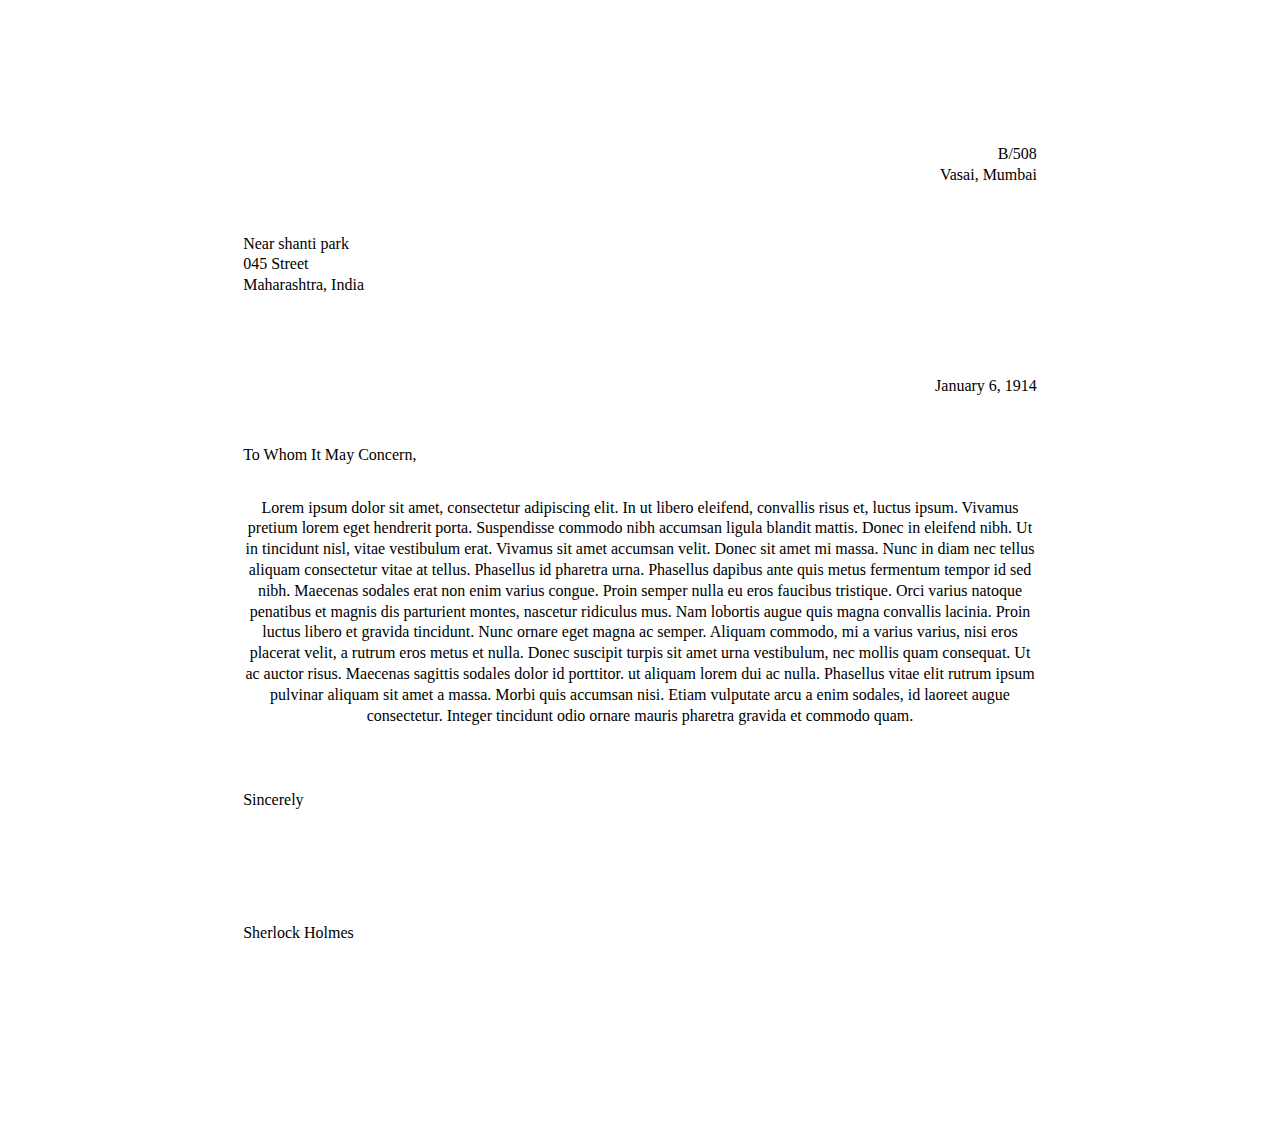
<file: 2/letter-template/letter.html>
<!DOCTYPE html>
<html lang="en-US">
  <head>
    <meta charset="UTF-8" />
    <title>externalStyle.html</title>
    <link rel="stylesheet" type="text/css" href="letter.css" />
  </head>

  <body>
    <div class="page" data-size="A4">
      <p class="address">
        B/508<br />
        Vasai, Mumbai
      </p>
      <p class="insideaddress">
        Near shanti park<br />
        045 Street <br />
        Maharashtra, India
      </p>
      <p class="date">January 6, 1914</p>
      <p class="greetings">To Whom It May Concern,</p>
      <p class="letter">
        Lorem ipsum dolor sit amet, consectetur adipiscing elit. In ut libero
        eleifend, convallis risus et, luctus ipsum. Vivamus pretium lorem eget
        hendrerit porta. Suspendisse commodo nibh accumsan ligula blandit
        mattis. Donec in eleifend nibh. Ut in tincidunt nisl, vitae vestibulum
        erat. Vivamus sit amet accumsan velit. Donec sit amet mi massa. Nunc in
        diam nec tellus aliquam consectetur vitae at tellus. Phasellus id
        pharetra urna. Phasellus dapibus ante quis metus fermentum tempor id sed
        nibh. Maecenas sodales erat non enim varius congue. Proin semper nulla
        eu eros faucibus tristique. Orci varius natoque penatibus et magnis dis
        parturient montes, nascetur ridiculus mus. Nam lobortis augue quis magna
        convallis lacinia. Proin luctus libero et gravida tincidunt. Nunc ornare
        eget magna ac semper. Aliquam commodo, mi a varius varius, nisi eros
        placerat velit, a rutrum eros metus et nulla. Donec suscipit turpis sit
        amet urna vestibulum, nec mollis quam consequat. Ut ac auctor risus.
        Maecenas sagittis sodales dolor id porttitor. ut aliquam lorem dui ac
        nulla. Phasellus vitae elit rutrum ipsum pulvinar aliquam sit amet a
        massa. Morbi quis accumsan nisi. Etiam vulputate arcu a enim sodales, id
        laoreet augue consectetur. Integer tincidunt odio ornare mauris pharetra
        gravida et commodo quam.
      </p>
      <p class="closing">Sincerely</p>
      <p class="name">Sherlock Holmes</p>
    </div>
  </body>
</html>
</file>
<file: 2/letter-template/letter.css>
body {
  background: rgb(255,255,255);

}
.page {
  background: white;
  display: block;
  margin: 0 auto;

}
.page[data-size="A4"]{
  width: 21cm;
  height: 29.7cm;
}
p {
  font: 12pt Georgia, "Times New Roman", Times, serif;
  line-height: 1.3;
}
p.address {
  color: black;
  text-align: right;
  padding-top: 8em;
}
p.insideaddress {
  color: black;
  text-align: left;
  padding-top: 2em;
}
p.date {
  color: black;
  text-align: right;
    padding-top: 4em;
}
p.greetings {
  color: black;
  text-align: left;
    padding-top: 2em;
}
p.letter {
  color: black;
  text-align: center;
    padding-top: 1em;
}
p.closing{
  color: black;
  text-align: left;
    padding-top: 3em;
}
p.name{
  color: black;
  text-align: left;
   padding-top: 6em;
}

@media print {
  body {
    width: 21cm;
    height: 29.7cm;
  }
@page
    {
        size: auto;
        margin: 25mm 25mm 25mm 25mm;

  }
}
</file>
